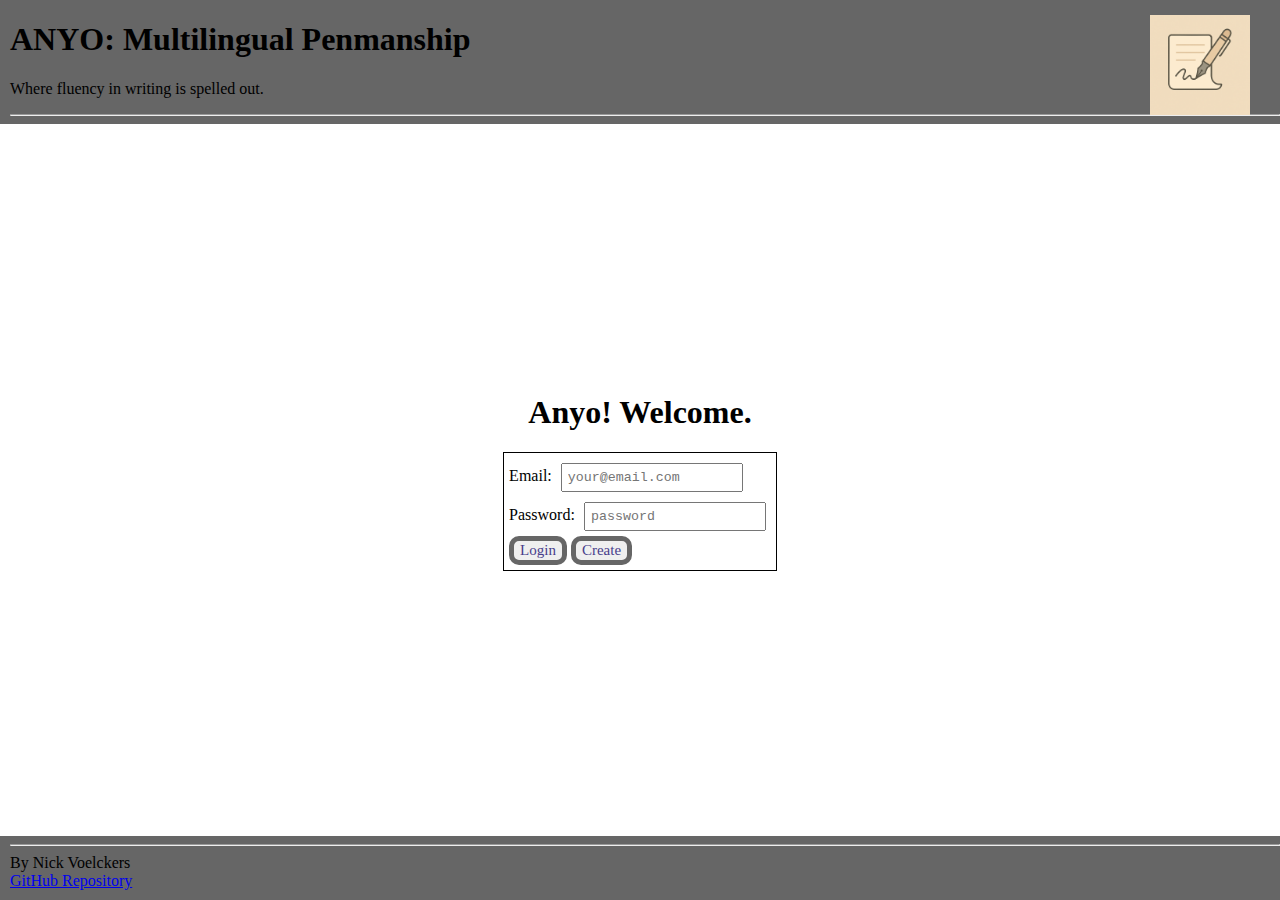
<file: index.html>
<!-- Login page -->
 <html lang="en">
  <head>
    <link rel="stylesheet" href="style.css"/>
    <meta charset="UTF-8" />
    <meta name="viewport" content="width=device-width, initial-scale=1.0" />
    <title>Anyo Handwriting Login</title>
    <style>
      form {
        padding: 5px;
        border: 1px solid black;
      }
      input {
        font-family:'Courier New', Courier, monospace;
        margin: 5px;
        padding: 5px;
      }
      button {
        font-size: 15px;
        border-width: 5px;
      }
    </style>
  </head>
  <body>
    <header>
      <h1>ANYO: Multilingual Penmanship</h1>
      <img src="AI Placeholder Anyo Logo.png" alt="Pen on paper logo" width="100" height="100">
      <p>
        <!-- This is probably where the slogan would go. TBD -->
         Where fluency in writing is spelled out.
      </p>
      <hr />
    </header>

    <main>
      <h1>Anyo! Welcome.</h1>
      <form method="get" action="homescreen.html">
        <div>
          <span>Email: </span>
          <input type="text" placeholder="your@email.com" />
        </div>
        <div>
          <span>Password: </span>
          <input type="password" placeholder="password" />
        </div>
        <button type="submit">Login</button>
        <button type="submit">Create</button>
      </form>
    </main>

    <footer>
      <hr />
      <span class="text-reset">By Nick Voelckers</span>
      <br />
      <a target="_blank" href="https://github.com/VoelckN/startup">GitHub Repository</a>
    </footer>
  </body>
</html>
</file>
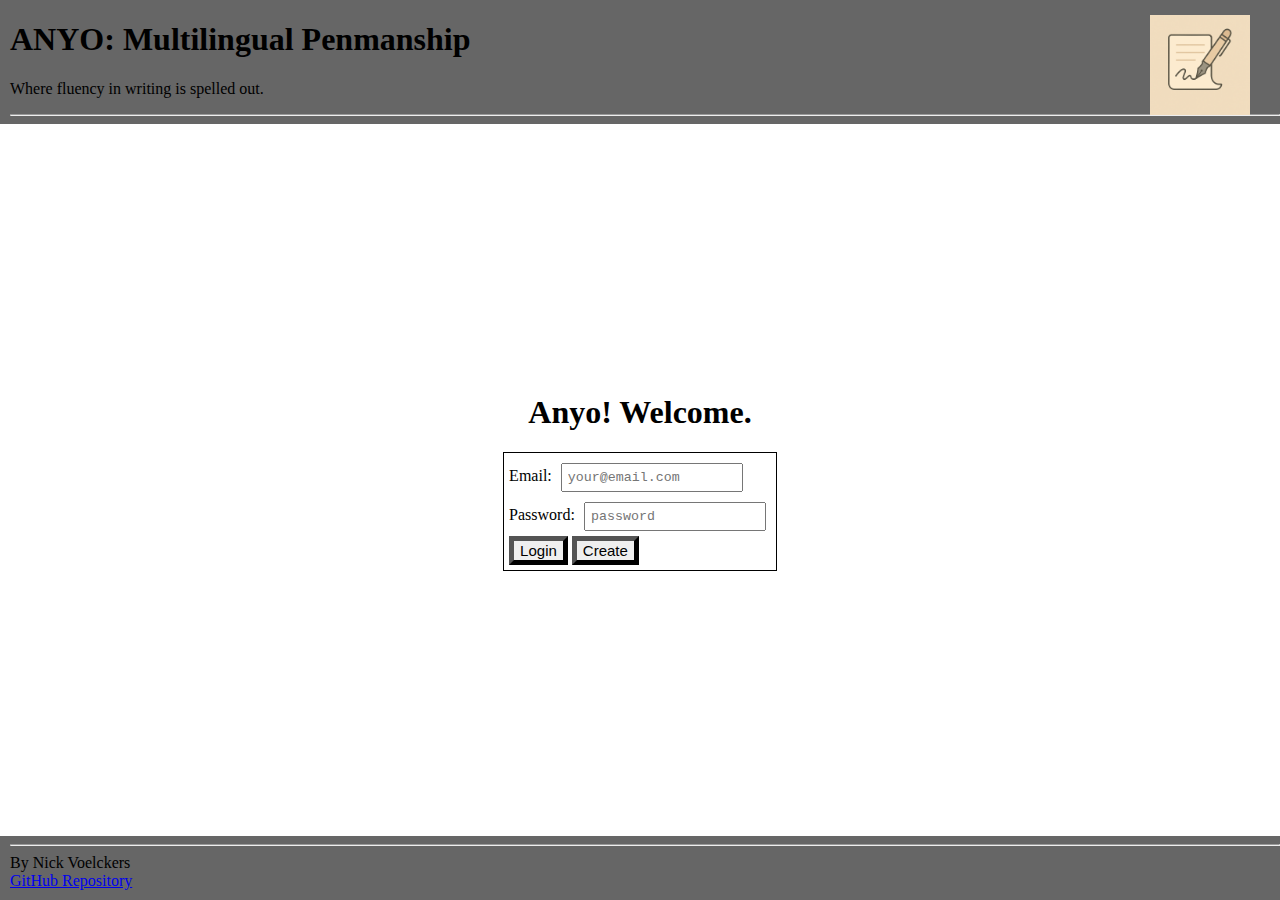
<file: startup-html/index.html>
<!-- Login page -->
 <html lang="en">
  <head>
    <link rel="stylesheet" href="../startup-css/style.css"/>
    <meta charset="UTF-8" />
    <meta name="viewport" content="width=device-width, initial-scale=1.0" />
    <title>Anyo Handwriting Login</title>
    <style>
      form {
        padding: 5px;
        border: 1px solid black;
      }
      input {
        font-family:'Courier New', Courier, monospace;
        margin: 5px;
        padding: 5px;
      }
      button {
        font-size: 15px;
        border-width: 5px;
      }
    </style>
  </head>
  <body>
    <header>
      <h1>ANYO: Multilingual Penmanship</h1>
      <img src="AI Placeholder Anyo Logo.png" alt="Pen on paper logo" width="100" height="100">
      <p>
        <!-- This is probably where the slogan would go. TBD -->
         Where fluency in writing is spelled out.
      </p>
      <hr />
    </header>

    <main>
      <h1>Anyo! Welcome.</h1>
      <form method="get" action="homescreen.html">
        <div>
          <span>Email: </span>
          <input type="text" placeholder="your@email.com" />
        </div>
        <div>
          <span>Password: </span>
          <input type="password" placeholder="password" />
        </div>
        <button type="submit">Login</button>
        <button type="submit">Create</button>
      </form>
    </main>

    <footer>
      <hr />
      <span class="text-reset">By Nick Voelckers</span>
      <br />
      <a target="_blank" href="https://github.com/VoelckN/startup">GitHub Repository</a>
    </footer>
  </body>
</html>
</file>
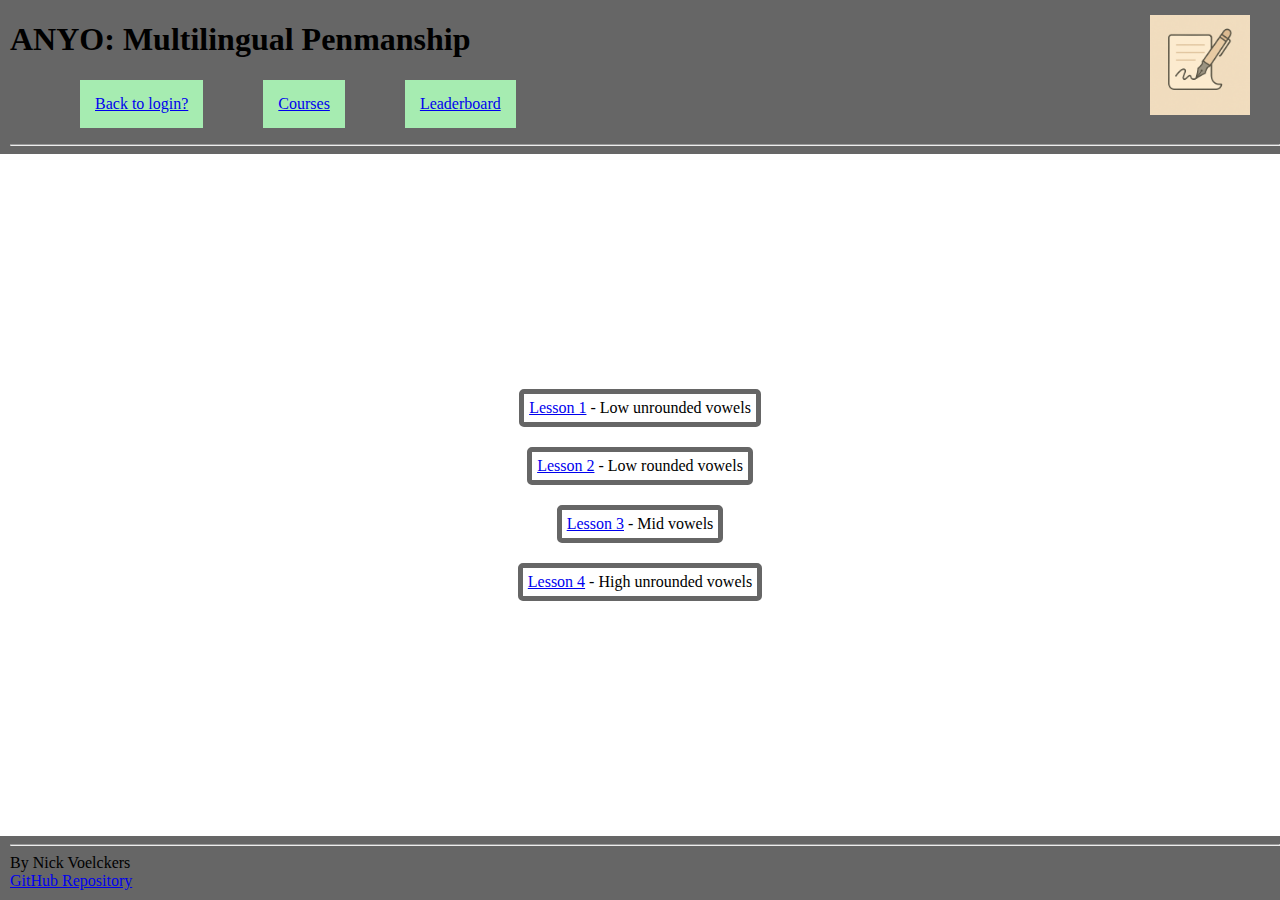
<file: deseret.html>
<html>
    <head>
        <title>Anyo Deseret Course</title>
        <link rel="stylesheet" href="style.css"/>
        <meta charset="UTF-8" />
        <meta name="viewport" content="width=device-width, initial-scale=1.0" />
        <style>
            main p {
                border: 5px solid #666;
                border-radius: 5px;
                padding: 5px;
                margin: 10px;
            }

            main p:hover {
                background-color: rgb(166, 236, 177)
            }
        </style>
    </head>
    <body>
        <header>
        <h1>ANYO: Multilingual Penmanship</h1>
        <a href="homescreen.html"><img src="AI Placeholder Anyo Logo.png" alt="Pen on paper logo" width="100" height="100"></a>
            <nav>
                <menu>
                <li><a href="index.html">Back to login?</a></li>
                <li><a href="homescreen.html">Courses</a></li>
                <li><a href="leaderboard.html">Leaderboard</a></li>
                </menu>
            </nav>
        <hr />
        </header>

        <!-- This is where all deseret's lessons are housed. -->
        <main>
            <!-- 
            Each lesson will use the same format, but will have different content.
            I assume this will be directed by the database.
            -->
            <p><a href="lesson.html">Lesson 1</a> - Low unrounded vowels</p>
            <p><a href="lesson.html">Lesson 2</a> - Low rounded vowels</p>
            <p><a href="lesson.html">Lesson 3</a> - Mid vowels</p>
            <p><a href="lesson.html">Lesson 4</a> - High unrounded vowels</p>
        </main>

        <!-- This is the same footer across all pages. -->
        <footer>
            <hr />
            <span class="text-reset">By Nick Voelckers</span>
            <br />
            <a target="_blank" href="https://github.com/VoelckN/startup">GitHub Repository</a>
        </footer>
    </body>
</html>
</file>
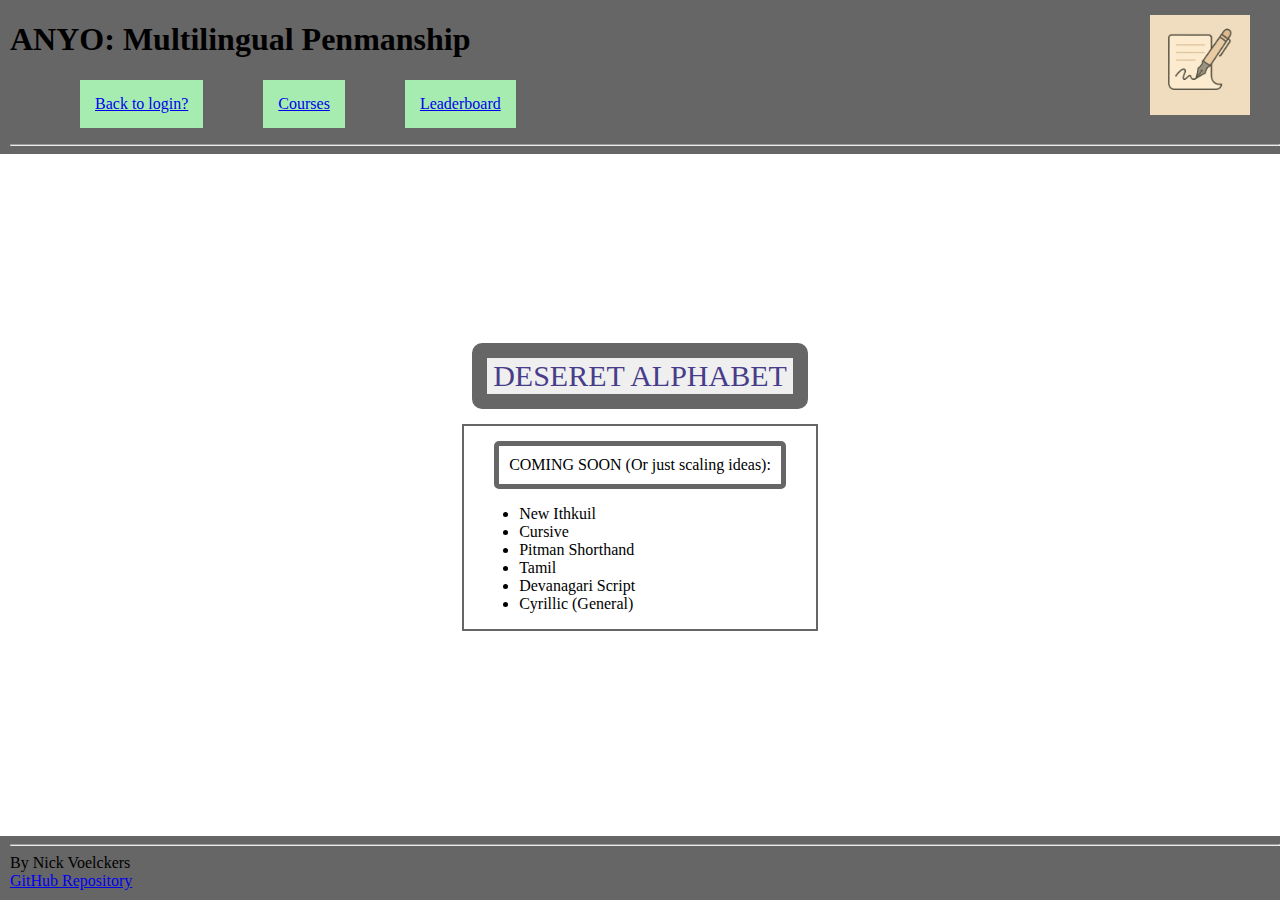
<file: homescreen.html>
<html>
    <head>
        <title>Anyo Handwriting Homepage</title>
        <link rel="stylesheet" href="style.css"/>
        <meta charset="UTF-8" />
        <meta name="viewport" content="width=device-width, initial-scale=1.0" />
        <style>
            main div {
                padding: 0px 15px;
                border: 2px solid #666;
                margin: 15px;
            }
            div p {
                margin: 15px;
            }
        </style>
    </head>
    <body>
        <header>
        <h1>ANYO: Multilingual Penmanship</h1>
        <img src="AI Placeholder Anyo Logo.png" alt="Pen on paper logo" width="100" height="100">

        <nav>
            <menu>
            <li><a href="index.html">Back to login?</a></li>
            <li><a href="homescreen.html">Courses</a></li>
            <li><a href="leaderboard.html">Leaderboard</a></li>
            </menu>
        </nav>
        <hr />
        </header>

        <!-- This is where all courses would be listed out -->
        <main>
            <!--
            Each of these options will be a box.
            On the left of each box will be a percentage, displayed in a pie chart with % num.
            Thus, this is going to involve both CSS and database work to track progress that gets displayed.
            -->
            <a href="deseret.html"><button>DESERET ALPHABET</button></a>
            <div>
            <p>COMING SOON (Or just scaling ideas):</p>
            <ul>
                <li>New Ithkuil</li>
                <li>Cursive</li>
                <li>Pitman Shorthand</li>
                <li>Tamil</li>
                <li>Devanagari Script</li>
                <li>Cyrillic (General)</li>
            </ul>
            </div>
        </main>

        <!-- This is the same footer across all pages. -->
        <footer>
            <hr />
            <span class="text-reset">By Nick Voelckers</span>
            <br />
            <a target="_blank" href="https://github.com/VoelckN/startup">GitHub Repository</a>
        </footer>
    </body>
</html>
</file>
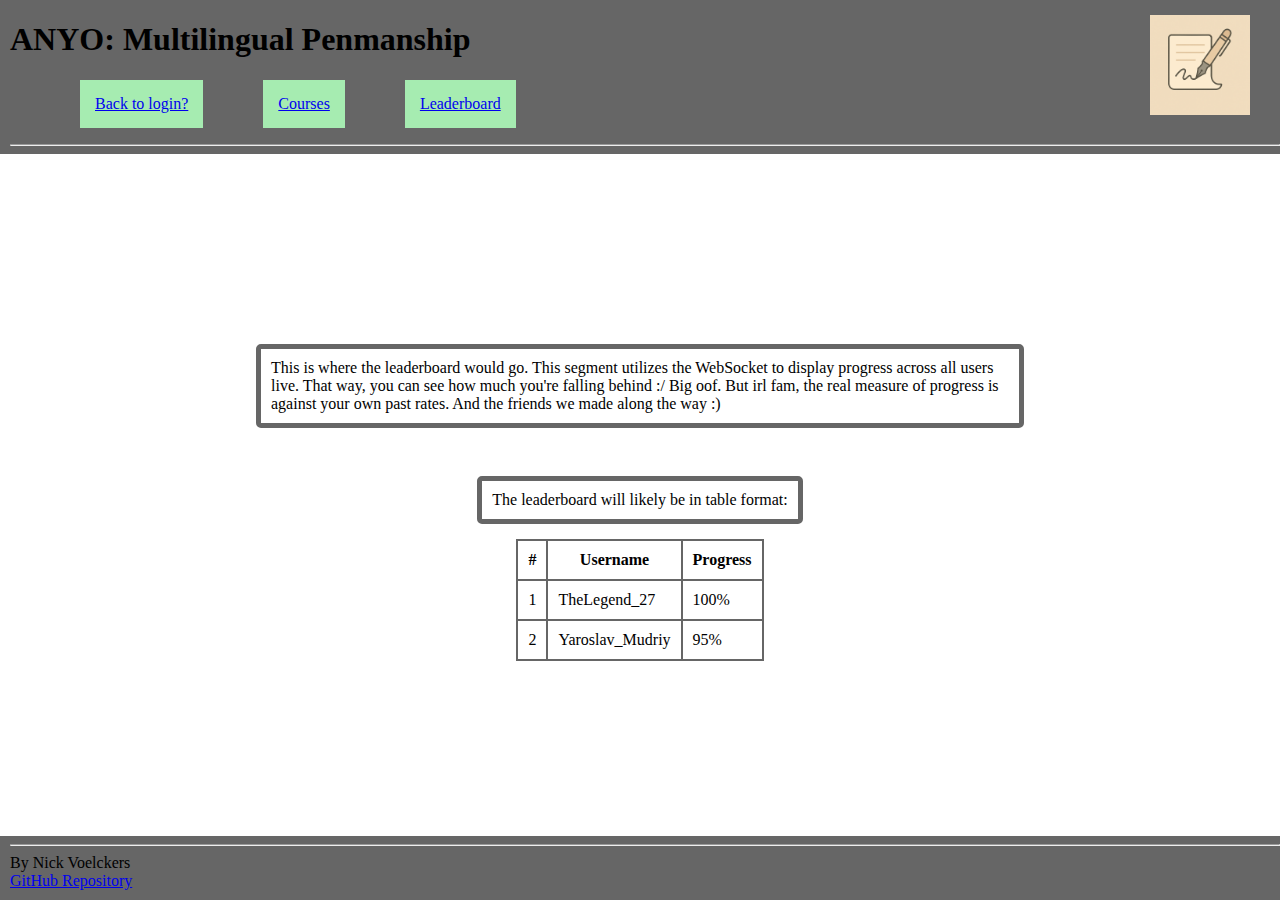
<file: leaderboard.html>
<html>
  <head>
    <title>Anyo Global Leaderboard</title>
    <link rel="stylesheet" href="style.css"/>
    <meta charset="UTF-8" />
    <meta name="viewport" content="width=device-width, initial-scale=1.0" />
    <style>
      table, th, td {
        padding: 10px;
        border: 2px solid #666;
        border-radius: 5px;
        border-collapse:collapse;
      }
    </style>
  </head>
  <body>
    <header>
      <h1>ANYO: Multilingual Penmanship</h1>
      <a href="homescreen.html"><img src="AI Placeholder Anyo Logo.png" alt="Pen on paper logo" width="100" height="100"></a>
      <nav>
        <menu>
          <li><a href="index.html">Back to login?</a></li>
          <li><a href="homescreen.html">Courses</a></li>
          <li><a href="leaderboard.html">Leaderboard</a></li>
        </menu>
      </nav>
      <hr />
    </header>

    <main>
      <p> 
        This is where the leaderboard would go.
        This segment utilizes the WebSocket to display
        progress across all users live. That way, you can see
        how much you're falling behind :/ Big oof. But irl fam,
        the real measure of progress is against your own past
        rates. And the friends we made along the way :&#41;
      </p>
      <br>
      <p>The leaderboard will likely be in table format:</p>
      <table>
        <tr>
          <th>#</th>
          <th>Username</th>
          <th>Progress</th>
        </tr>
        <tr>
          <td>1</td>
          <td>TheLegend_27</td>
          <td>100%</td>
        </tr>
        <tr>
          <td>2</td>
          <td>Yaroslav_Mudriy</td>
          <td>95%</td>
        </tr>
      </table>
    </main>

    <footer>
        <hr />
        <span class="text-reset">By Nick Voelckers</span>
        <br />
        <a target="_blank" href="https://github.com/VoelckN/startup">GitHub Repository</a>
    </footer>
  </body>
</html>
</file>
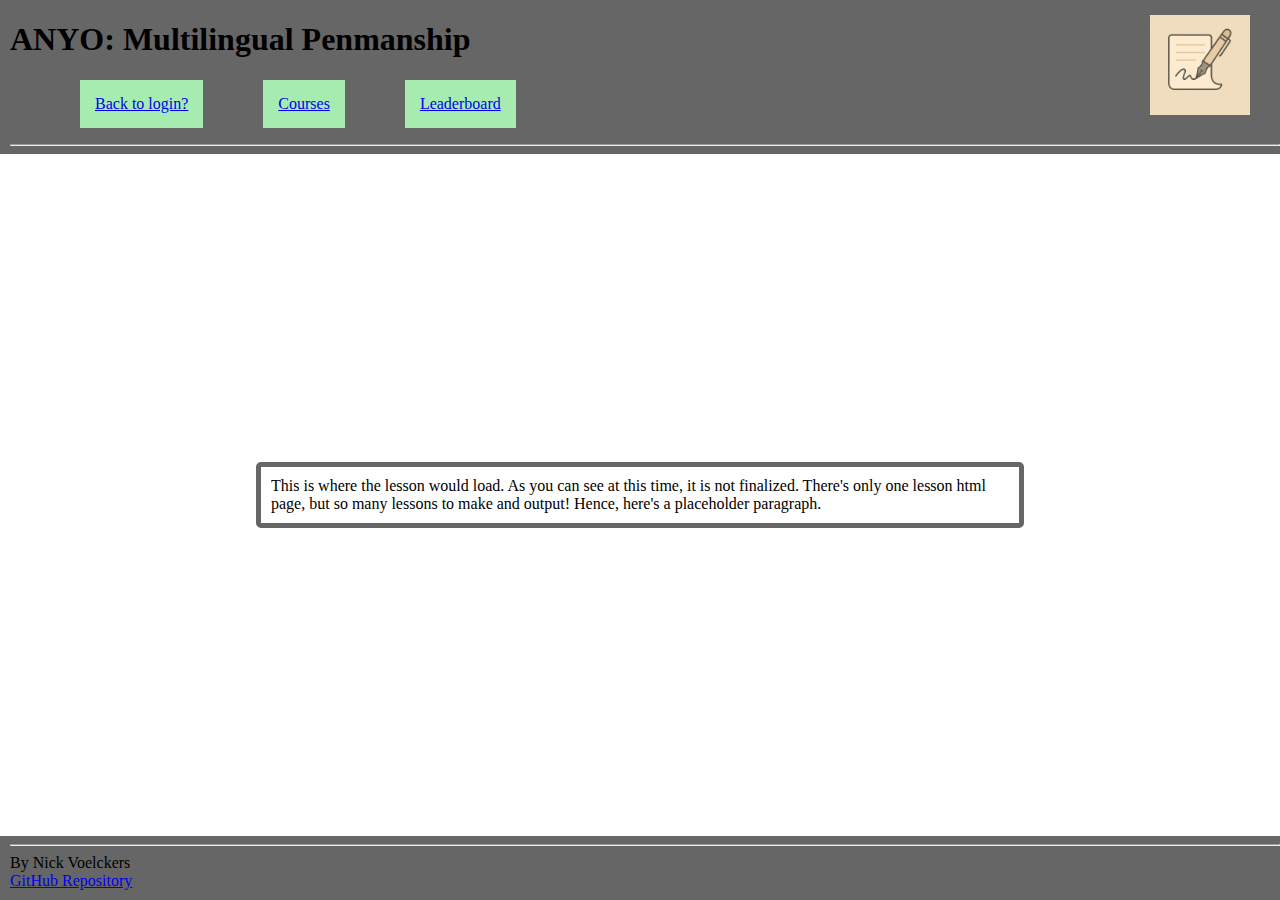
<file: lesson.html>
<html>
  <head>
    <title>Anyo Lesson Exercise</title>
    <link rel="stylesheet" href="style.css"/>
    <meta charset="UTF-8" />
    <meta name="viewport" content="width=device-width, initial-scale=1.0" />
  </head>
  <body>
    <header>
      <h1>ANYO: Multilingual Penmanship</h1>
      <a href="homescreen.html"><img src="AI Placeholder Anyo Logo.png" alt="Pen on paper logo" width="100" height="100"></a>
      <nav>
        <menu>
          <li><a href="index.html">Back to login?</a></li>
          <li><a href="homescreen.html">Courses</a></li>
          <li><a href="leaderboard.html">Leaderboard</a></li>
          <!-- I imagine there'd also be a way to leave the lesson and go back to its course overview -->
        </menu>
      </nav>
      <hr />
    </header>

    <main>
      <p>
        This is where the lesson would load. As you can see at
        this time, it is not finalized. There's only one lesson
        html page, but so many lessons to make and output!
        Hence, here's a placeholder paragraph.
      </p>
    </main>

    <footer>
        <hr />
        <span class="text-reset">By Nick Voelckers</span>
        <br />
        <a target="_blank" href="https://github.com/VoelckN/startup">GitHub Repository</a>
    </footer>
  </body>
</html>
</file>
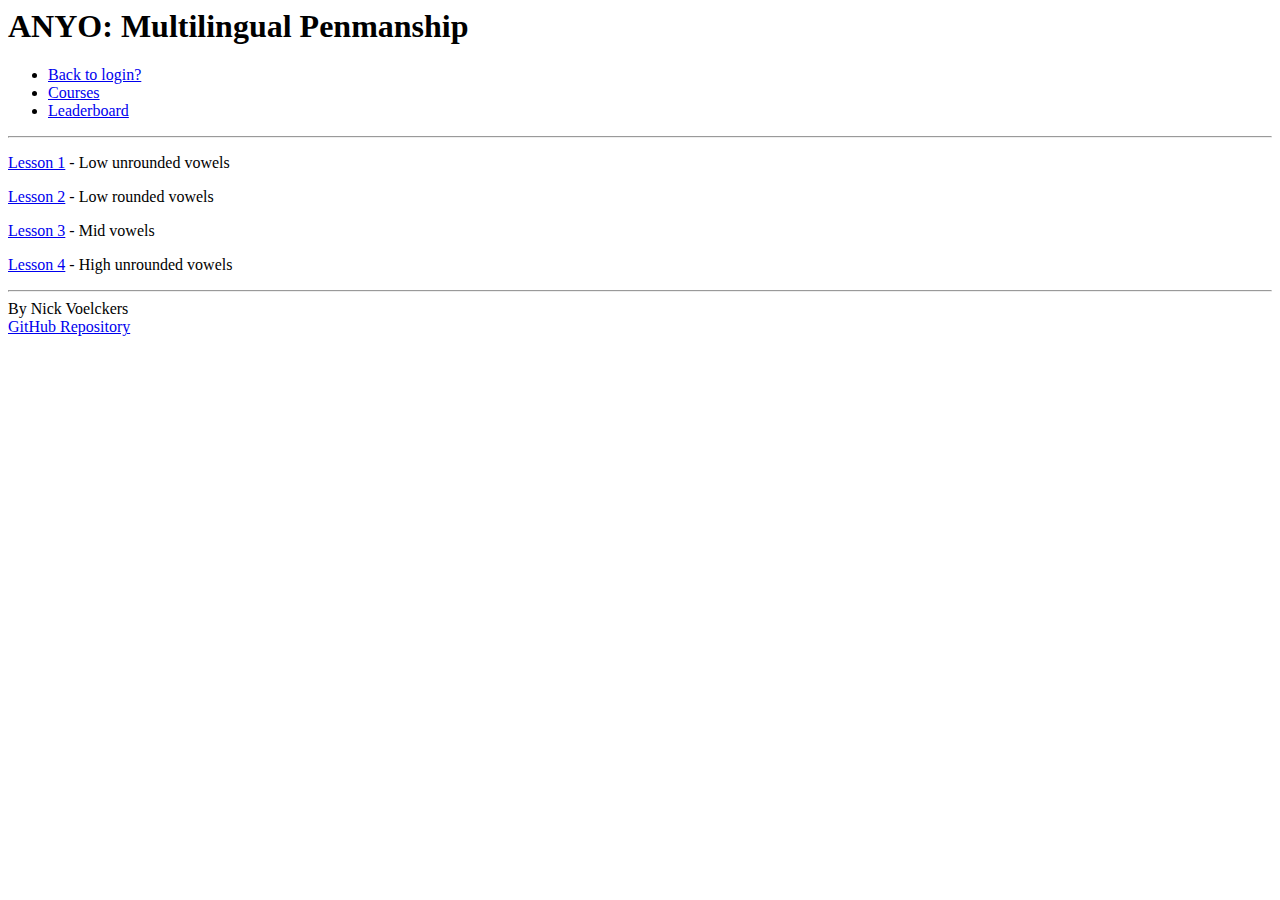
<file: startup-html/deseret.html>
<html>
    <head>
        <title>Anyo Deseret Course</title>
    </head>
    <body>
        <header>
        <h1>ANYO: Multilingual Penmanship</h1>
            <nav>
                <menu>
                <li><a href="index.html">Back to login?</a></li>
                <li><a href="homescreen.html">Courses</a></li>
                <li><a href="leaderboard.html">Leaderboard</a></li>
                </menu>
            </nav>
        <hr />
        </header>

        <!-- This is where all deseret's lessons are housed. -->
        <main>
            <!-- 
            Each lesson will use the same format, but will have different content.
            I assume this will be directed by the database.
            -->
            <p><a href="lesson.html">Lesson 1</a> - Low unrounded vowels</p>
            <p><a href="lesson.html">Lesson 2</a> - Low rounded vowels</p>
            <p><a href="lesson.html">Lesson 3</a> - Mid vowels</p>
            <p><a href="lesson.html">Lesson 4</a> - High unrounded vowels</p>
        </main>

        <!-- This is the same footer across all pages. -->
        <footer>
            <hr />
            <span class="text-reset">By Nick Voelckers</span>
            <br />
            <a href="https://github.com/VoelckN/startup">GitHub Repository</a>
        </footer>
    </body>
</html>
</file>
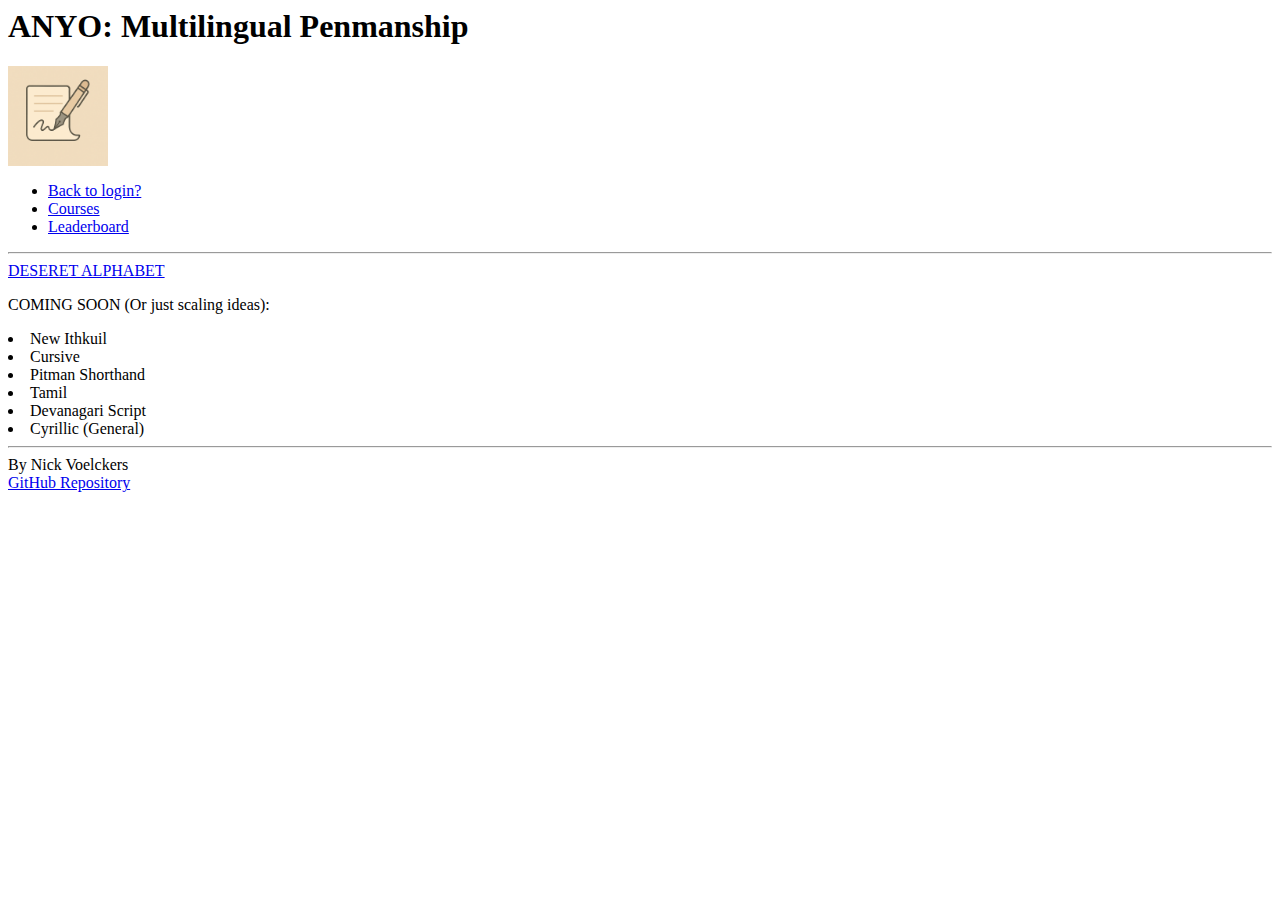
<file: startup-html/homescreen.html>
<html>
    <head>
        <title>Anyo Handwriting Homepage</title>
    </head>
    <body>
        <header>
        <h1>ANYO: Multilingual Penmanship</h1>
        <img src="AI Placeholder Anyo Logo.png" alt="Pen on paper logo" width="100" height="100">

        <nav>
            <menu>
            <li><a href="index.html">Back to login?</a></li>
            <li><a href="homescreen.html">Courses</a></li>
            <li><a href="leaderboard.html">Leaderboard</a></li>
            </menu>
        </nav>
        <hr />
        </header>

        <!-- This is where all courses would be listed out -->
        <main>
            <!--
            Each of these options will be a box.
            On the left of each box will be a percentage, displayed in a pie chart with % num.
            Thus, this is going to involve both CSS and database work to track progress that gets displayed.
            -->
            <a href = "deseret.html">DESERET ALPHABET</a>
            <p>COMING SOON (Or just scaling ideas):</p>
            <li>New Ithkuil</li>
            <li>Cursive</li>
            <li>Pitman Shorthand</li>
            <li>Tamil</li>
            <li>Devanagari Script</li>
            <li>Cyrillic (General)</li>
        </main>

        <!-- This is the same footer across all pages. -->
        <footer>
            <hr />
            <span class="text-reset">By Nick Voelckers</span>
            <br />
            <a href="https://github.com/VoelckN/startup">GitHub Repository</a>
        </footer>
    </body>
</html>
</file>
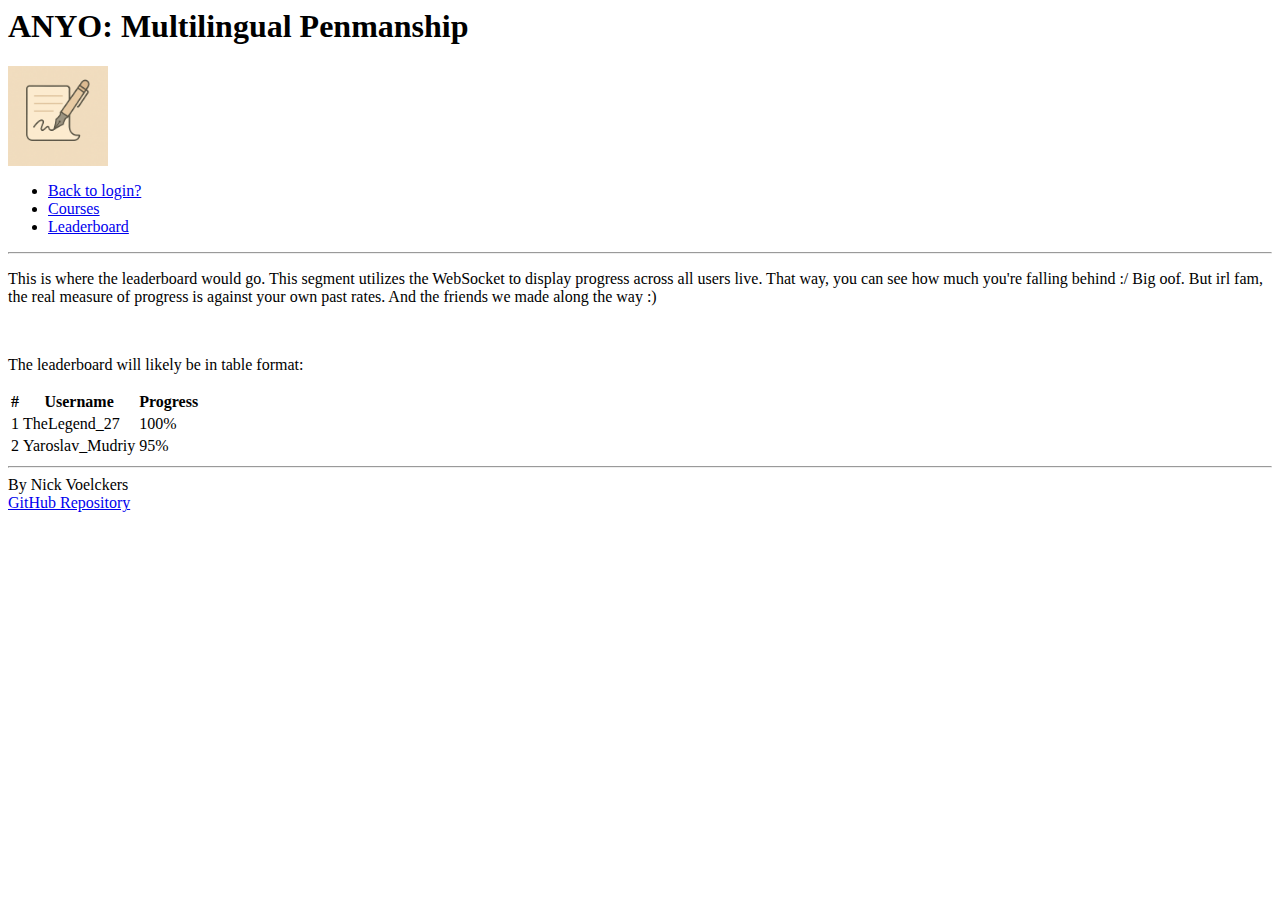
<file: startup-html/leaderboard.html>
<html>
  <head>
    <title>Anyo Global Leaderboard</title>
  </head>
  <body>
    <header>
      <h1>ANYO: Multilingual Penmanship</h1>
      <img src="AI Placeholder Anyo Logo.png" alt="Pen on paper logo" width="100" height="100">

      <nav>
        <menu>
          <li><a href="index.html">Back to login?</a></li>
          <li><a href="homescreen.html">Courses</a></li>
          <li><a href="leaderboard.html">Leaderboard</a></li>
        </menu>
      </nav>
      <hr />
    </header>

    <main>
      <p> 
        This is where the leaderboard would go.
        This segment utilizes the WebSocket to display
        progress across all users live. That way, you can see
        how much you're falling behind :/ Big oof. But irl fam,
        the real measure of progress is against your own past
        rates. And the friends we made along the way :&#41;
      </p>
      <br>
      <p>The leaderboard will likely be in table format:</p>
      <table>
        <tr>
          <th>#</th>
          <th>Username</th>
          <th>Progress</th>
        </tr>
        <tr>
          <td>1</td>
          <td>TheLegend_27</td>
          <td>100%</td>
        </tr>
        <tr>
          <td>2</td>
          <td>Yaroslav_Mudriy</td>
          <td>95%</td>
        </tr>
      </table>
    </main>

    <footer>
        <hr />
        <span class="text-reset">By Nick Voelckers</span>
        <br />
        <a href="https://github.com/VoelckN/startup">GitHub Repository</a>
    </footer>
  </body>
</html>
</file>
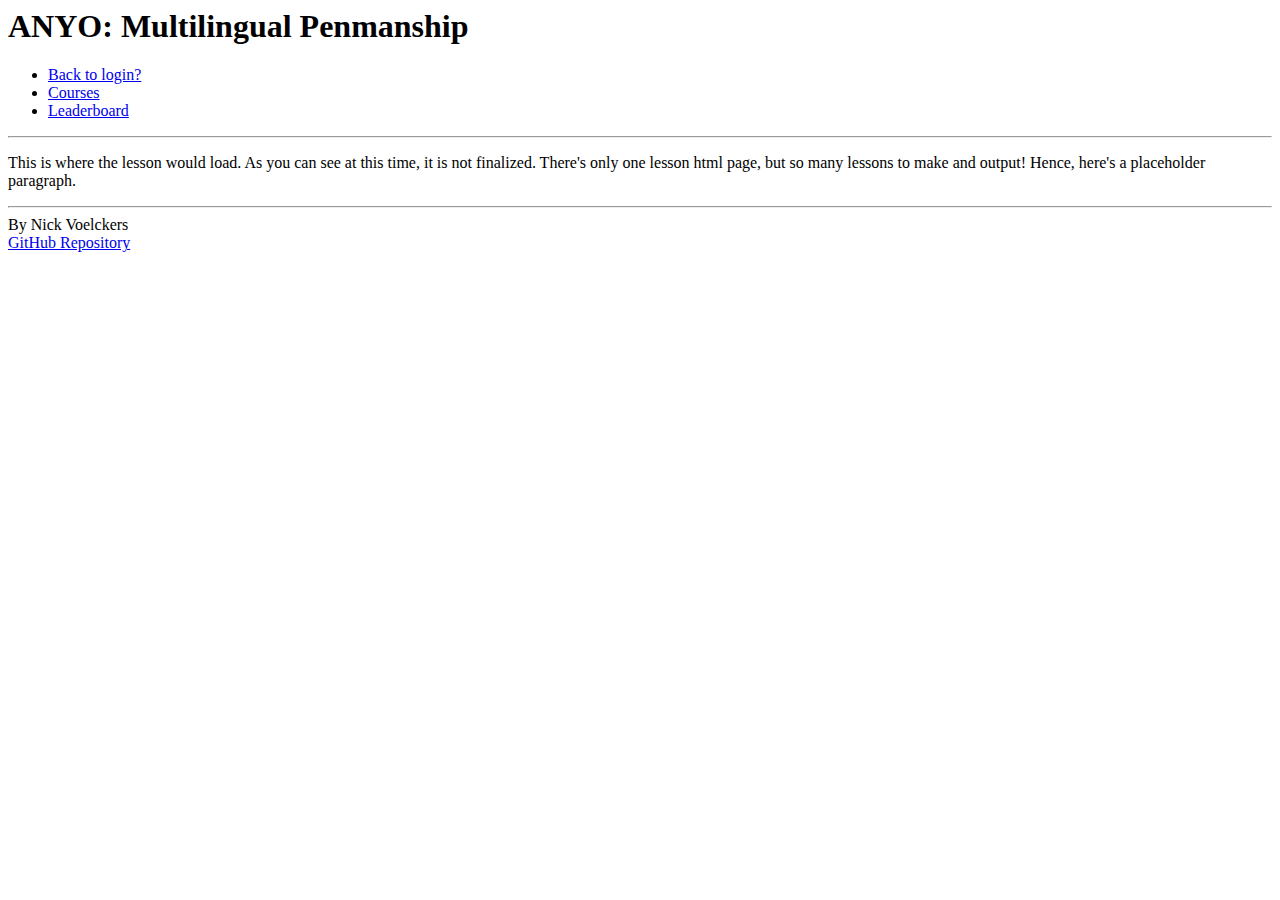
<file: startup-html/lesson.html>
<html>
  <head>
    <title>Anyo Lesson Exercise</title>
  </head>
  <body>
    <header>
      <h1>ANYO: Multilingual Penmanship</h1>

      <nav>
        <menu>
          <li><a href="index.html">Back to login?</a></li>
          <li><a href="homescreen.html">Courses</a></li>
          <li><a href="leaderboard.html">Leaderboard</a></li>
          <!-- I imagine there'd also be a way to leave the lesson and go back to its course overview -->
        </menu>
      </nav>
      <hr />
    </header>

    <main>
      <p>
        This is where the lesson would load. As you can see at
        this time, it is not finalized. There's only one lesson
        html page, but so many lessons to make and output!
        Hence, here's a placeholder paragraph.
      </p>
    </main>

    <footer>
        <hr />
        <span class="text-reset">By Nick Voelckers</span>
        <br />
        <a href="https://github.com/VoelckN/startup">GitHub Repository</a>
    </footer>
  </body>
</html>
</file>
<file: style.css>
/* Header
GENERAL
    - This is the <header> tag, it's the same across all the .html files
    - Contains the <nav>, <menu>, <img>, <h1>, <p> tags
    - Coloring
    - Centering (but keeping things left aligned)
    
NAVIGATION ELEMENTS
RESPONSIVENESS
APPLICATION IMAGES
*/

body {
    display: flex;
    flex-direction: column;
    margin: 0;
    height: 100vh;
}

header {
    padding-left: 10px;
    flex: 0 100px;
    background: #666; /* Change color eventually */
}

header img {
    position: absolute;
    right: 30px;
    top: 15px;
}

main {
    flex: 1;
    display: flex;
    flex-direction: column;
    justify-content: center;
    align-items: center;
}

main p {
        padding: 10px;
        border: 5px solid #666;
        border-radius: 5px;
        margin: 15px 20%;
}

button {
    justify-content: left;
    align-items: left;
    font-family: cursive;
    font-size: 30px;
    color: darkslateblue;
    border: 15px solid #666;
    border-radius: 10px;
}
button:hover {
    background-color: rgb(166, 236, 177);
}
button:active {
    background-color: purple;
    color: blanchedalmond;
}

menu {
    display: flex;
    flex-direction: row;
    list-style: none;
}

menu li {
    margin: 0px 30px;
    padding: 15px;
    background-color: rgb(166, 236, 177);
}

/* Footer

GENERAL
    - This is the <footer> tag
    - Simple and consistent
    - Coloring
    - Centering
    - Contains <span>, <a>, and <br> tags

RESPONSIVENESS
APPLICATION TEXT
*/

footer {
    flex: 0 30px;
    background: #666;
    padding-left: 10px;
    padding-bottom: 10px;
}
</file>
<file: startup-css/style.css>
/* Header
GENERAL
    - This is the <header> tag, it's the same across all the .html files
    - Contains the <nav>, <menu>, <img>, <h1>, <p> tags
    - Coloring
    - Centering (but keeping things left aligned)
    
NAVIGATION ELEMENTS
RESPONSIVENESS
APPLICATION IMAGES
*/

body {
    display: flex;
    flex-direction: column;
    margin: 0;
    height: 100vh;
}

header {
    padding-left: 10px;
    flex: 0 100px;
    background: #666; /* Change color eventually */
}

header img {
    position: absolute;
    right: 30px;
    top: 15px;
}

main {
    flex: 1;
    display: flex;
    flex-direction: column;
    justify-content: center;
    align-items: center;
}

menu {
    display: flex;
    flex-direction: row;
    list-style: none;
}

menu li {
    margin: 0px 30px;
    padding: 15px;
    background-color: rgb(166, 236, 177);
}

/* Footer

GENERAL
    - This is the <footer> tag
    - Simple and consistent
    - Coloring
    - Centering
    - Contains <span>, <a>, and <br> tags

RESPONSIVENESS
APPLICATION TEXT
*/

footer {
    flex: 0 30px;
    background: #666;
    padding-left: 10px;
    padding-bottom: 10px;
}
</file>
